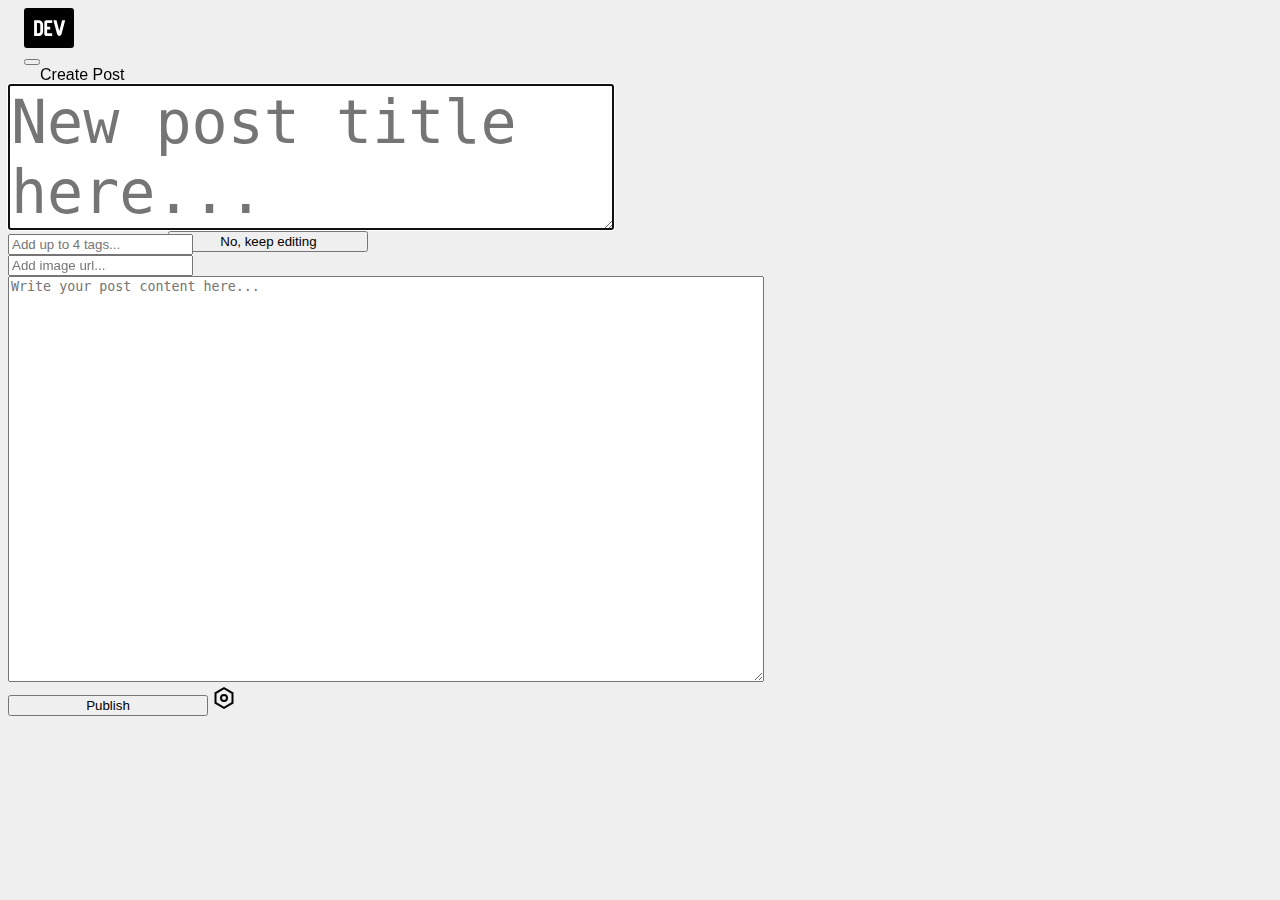
<file: pages/create.html>
<!DOCTYPE html>
<html lang="en">

<head>
    <!-- Required meta tags -->
    <meta charset="utf-8">
    <meta name="viewport" content="width=device-width, initial-scale=1">
    <link rel="shortcut icon" type="image/x-icon"
        href="https://res.cloudinary.com/practicaldev/image/fetch/s--E8ak4Hr1--/c_limit,f_auto,fl_progressive,q_auto,w_32/https://dev-to.s3.us-east-2.amazonaws.com/favicon.ico" />

    <!-- Bootstrap CSS -->
    <link href="https://cdn.jsdelivr.net/npm/bootstrap@5.0.2/dist/css/bootstrap.min.css" rel="stylesheet"
        integrity="sha384-EVSTQN3/azprG1Anm3QDgpJLIm9Nao0Yz1ztcQTwFspd3yD65VohhpuuCOmLASjC" crossorigin="anonymous">
    <link rel="stylesheet" href="../css/styles.css">
    <title>New Post - DEV Community 👩‍💻👨‍💻</title>
</head>

<body>
    <header>
        <div class="container-fluid">
            <nav class="navbar navbar-expand-lg navbar_bar">
                <div class="container container_bar">
                    <a class="navbar-logo" href="../index.html">
                        <svg width="50" height="40" viewBox="0 0 50 40" fill="#fff" xmlns="http://www.w3.org/2000/svg">
                            <rect width="50" height="40" rx="3" style="fill: #000;"></rect>
                            <path
                                d="M19.099 23.508c0 1.31-.423 2.388-1.27 3.234-.838.839-1.942 1.258-3.312 1.258h-4.403V12.277h4.492c1.31 0 2.385.423 3.224 1.27.846.838 1.269 1.912 1.269 3.223v6.738zm-2.808 0V16.77c0-.562-.187-.981-.562-1.258-.374-.285-.748-.427-1.122-.427h-1.685v10.107h1.684c.375 0 .75-.138 1.123-.415.375-.285.562-.708.562-1.27zM28.185 28h-5.896c-.562 0-1.03-.187-1.404-.561-.375-.375-.562-.843-.562-1.404V14.243c0-.562.187-1.03.562-1.404.374-.375.842-.562 1.404-.562h5.896v2.808H23.13v3.65h3.088v2.808h-3.088v3.65h5.054V28zm7.12 0c-.936 0-1.684-.655-2.246-1.965l-3.65-13.758h3.089l2.807 10.804 2.808-10.804H41.2l-3.65 13.758C36.99 27.345 36.241 28 35.305 28z"
                                style="fill: var(--base-inverted);"></path>
                        </svg>
                    </a>
                    <button class="navbar-toggler" type="button" data-bs-toggle="collapse"
                        data-bs-target="#navbarSupportedContent" aria-controls="navbarSupportedContent"
                        aria-expanded="false" aria-label="Toggle navigation">
                        <span class="navbar-toggler-icon"></span>
                    </button>
                    <form class="d-flex d-flex_bar">
                        <span>Create Post</span>

                    </form>
                    <div class="collapse navbar-collapse" id="navbarSupportedContent">
                        <ul class="navbar-nav mb-2 mb-lg-0 navbar-nav_bar">
                            <li class="nav-item">
                                <a href="#" class="edit">Edit</a>
                            </li>
                            <li class="nav-item">

                            </li>
                            <li class="nav-item">

                            </li>
                            <li class="nav-item dropdown">
                                <!-- Button trigger modal -->
                                <button type="button" class="btn btn-close" data-bs-toggle="modal" data-bs-target="#exampleModal">
                                    
                                </button>
                                
                                <!-- Modal -->
                                <div class="modal fade" id="exampleModal" tabindex="-1" aria-labelledby="exampleModalLabel" aria-hidden="true">
                                    <div class="modal-dialog">
                                    <div class="modal-content">
                                        <div class="modal-header">
                                        <h5 class="modal-title" id="exampleModalLabel">You have unsaved changes</h5>
                                        <button type="button" class="btn-close" data-bs-dismiss="modal" aria-label="Close"></button>
                                        </div>
                                        <div class="modal-body">
                                            You've made changes to your post. Do you want to navigate to leave this page?
                                        </div>
                                        <div class="modal-footer">
                                            <a class="btn btn-danger" href="../index.html" role="button">Yes, leave the page</a>
                                            <button type="button" class="btn btn-secondary" data-bs-dismiss="modal">No, keep editing</button>
                                        </div>
                                    </div>
                                    </div>
                                </div>
                                
                            </li>
                        </ul>
                    </div>
                </div>
            </nav>
        </div>
    </header>

    <main>
        <div class="row d-flex justify-content-center">
            <div class="center-section col-lg-8 col-md-10 bg-white rounded-3 flex-wrap">
                <textarea class="title border-white" type="text" id="title" placeholder="New post title here..." aria-label="Post Title" autofocus="" style="min-width: 20px; max-width:600px;  min-height: 120px;"></textarea>
                <div class="d-flex">
                    <input aria-label="Post Tags" id="tags" type="text" class="border-white mt-2" placeholder="Add up to 4 tags..." pattern="[0-9A-Za-z, ]+">
                </div>
                <div>
                    <input class="border-white mt-3" type="text" id="url" placeholder="Add image url...">
                </div>
                <textarea aria-label="Post Content" name="body_markdown" placeholder="Write your post content here..." class="border-white fs-l h-100 mt-3 " id="body" style="min-width: 750px; min-height: 400px; max-height: 400px;"></textarea>
            </div>
            <div class='d-flex w-100 justify-content-center mt-4'>
                <button type="button" class="btn btn-primary" id="createPost">Publish</button>
                <a href="#" class="align-self-center" ><svg width="24" height="24" viewBox="0 0 24 24" xmlns="http://www.w3.org/2000/svg" role="img" aria-labelledby="75abcb76478519ca4eb9"><title id="75abcb76478519ca4eb9">Post options</title><path d="M12 1l9.5 5.5v11L12 23l-9.5-5.5v-11L12 1zm0 2.311L4.5 7.653v8.694l7.5 4.342 7.5-4.342V7.653L12 3.311zM12 16a4 4 0 110-8 4 4 0 010 8zm0-2a2 2 0 100-4 2 2 0 000 4z"></path></svg></a>
            </div>
        </div>

    </main>

    <script src="https://cdn.jsdelivr.net/npm/bootstrap@5.0.2/dist/js/bootstrap.bundle.min.js"
        integrity="sha384-MrcW6ZMFYlzcLA8Nl+NtUVF0sA7MsXsP1UyJoMp4YLEuNSfAP+JcXn/tWtIaxVXM"
        crossorigin="anonymous"></script>
    <script src="https://code.jquery.com/jquery-3.6.0.min.js"></script>
    <script src="../js/rafa.js"></script>
</body>

</html>
</file>
<file: css/styles.css>
/*LeftSide Bar*/
header {
  height: 56px;
}

body {
  background-color: #efefef;
}

.crayons-iconR {
  visibility: hidden;
}

.c-fluid {
  height: 56px;
  background-color: #fff;
  position: fixed;
  z-index: 100;
  top: 0;
}

.navbar_bar {
  padding: 0;
  margin: 0;
  height: 56px;
}

.container_bar {
  max-height: 56px;
  padding: 0 1rem;
}

.d-flex_bar {
  width: 420px;
  max-width: 420px;
  margin: 0 1rem;
  position: relative;
  -webkit-box-align: center;
      -ms-flex-align: center;
          align-items: center;
}

.form-control_bar {
  width: 100%;
  padding: .4375rem .5rem;
}

.button-container {
  position: absolute;
  display: -webkit-box;
  display: -ms-flexbox;
  display: flex;
  -webkit-box-pack: center;
      -ms-flex-pack: center;
          justify-content: center;
  -webkit-box-align: center;
      -ms-flex-align: center;
          align-items: center;
  width: 30px;
  height: 30px;
  border-radius: 50%;
  border: transparent;
  left: 90%;
}

.button-container:hover {
  background-color: #e3e3e4;
}

.button-container .icon-container {
  width: 25px;
  height: 25px;
  display: -webkit-box;
  display: -ms-flexbox;
  display: flex;
  -webkit-box-align: center;
      -ms-flex-align: center;
          align-items: center;
  -webkit-box-pack: center;
      -ms-flex-pack: center;
          justify-content: center;
}

.button-container .icon-container .search-icon {
  color: black;
}

.btn-sucess {
  position: absolute;
  border-radius: 50%;
  margin: .25rem;
  padding: .25rem;
  border: transparent;
  left: 87%;
}

.btn-sucess:hover {
  background-color: whitesmoke;
}

.navbar-nav_bar {
  margin-left: auto;
  -webkit-box-align: center;
      -ms-flex-align: center;
          align-items: center;
}

.create_post {
  background: #3b49df;
  padding: 0.5rem 1rem;
  border: transparent;
  border-radius: .375rem;
  margin-right: 0.5rem;
  font-size: 1rem;
  color: #f9f9f9;
  line-height: 1.5rem;
  font-weight: 500;
  cursor: pointer;
}

.create_post:hover {
  background: #323ebe;
  color: #fff;
}

.action {
  border-radius: 50%;
  margin: .25rem;
  padding: .25rem;
  border: transparent;
}

.action:hover {
  background-color: whitesmoke;
}

.indicator {
  position: absolute;
  color: #FA383E;
  font-weight: 750;
  top: 15%;
}

.avatar_image {
  width: 32px;
  height: 32px;
  border-radius: 50%;
}

.avatar_image:hover {
  border: 2px solid whitesmoke;
}

main {
  margin-top: 20px;
}

.navbar-logo {
  display: -webkit-box;
  display: -ms-flexbox;
  display: flex;
  -webkit-box-orient: horizontal;
  -webkit-box-direction: normal;
      -ms-flex-direction: row;
          flex-direction: row;
  -webkit-box-pack: justify;
      -ms-flex-pack: justify;
          justify-content: space-between;
}

@media (min-width: 100px) and (max-width: 900px) {
  .container_bar {
    display: -webkit-box;
    display: -ms-flexbox;
    display: flex;
    -ms-flex-wrap: wrap;
        flex-wrap: wrap;
    padding-top: 0px;
    padding-left: 10px;
  }
  .container_bar .crayons-iconR {
    visibility: visible;
  }
  .container_bar .navbar-logo .svg {
    padding-top: 0px;
    padding-left: 20px;
    width: 20px;
    height: 40px;
  }
  .container_bar .navbar-logo .svgResp {
    padding-top: 10px;
  }
  .container_bar .btn-outline-success {
    padding-top: 5px;
  }
  .navbar-toggler {
    visibility: hidden;
    margin-right: 0%;
    position: absolute;
    left: 60px;
  }
  .navbar-toggler .navbar-toggler-icon {
    margin-right: 0%;
  }
  .d-flex_bar {
    position: absolute;
    left: 290px;
    width: 5px;
  }
  .d-flex_bar .form-control_bar {
    visibility: hidden;
  }
  .d-flex_bar .crayons-iconR2 {
    width: 20px;
    height: 20px;
  }
  #navbarSupportedContent {
    position: absolute;
    left: 160px;
    width: 50px;
  }
  #navbarSupportedContent .crayons-iconR3 {
    width: 10px;
    height: 10px;
  }
}

.banner {
  background: #323DA3;
  border-radius: 5px;
  padding: 3rem;
  color: white;
  margin-bottom: 40px;
}

.closebutton {
  position: absolute;
  top: 12%;
  right: 5.5%;
  color: white;
  background: transparent;
  border: 0px;
  font-size: 45px;
  cursor: pointer;
  text-align: right;
  padding: 0px;
  z-index: 1;
}

.campaign_banner {
  width: 100%;
  display: -webkit-box;
  display: -ms-flexbox;
  display: flex;
  -webkit-box-orient: vertical;
  -webkit-box-direction: normal;
      -ms-flex-direction: column;
          flex-direction: column;
  -webkit-box-align: center;
      -ms-flex-align: center;
          align-items: center;
  text-align: center;
}

.campaign_banner h2 {
  font-size: 32px;
  margin: 10px 0px 1px;
  font-weight: 500;
  padding-left: 20px;
  padding-right: 20px;
}

.campaign_banner a {
  background: #f9f9f9;
  text-decoration: none;
  padding: 12px 25px;
  border-radius: 3px;
  display: inline-block;
  max-width: 80%;
  margin-top: 20px;
  margin-bottom: 20px;
}

.campaign_banner a h3 {
  color: #0D122B;
  font-size: 39.78px;
  font-weight: bold;
}

@media (min-width: 320px) and (max-width: 650px) {
  #js-hero-banner__x {
    position: absolute;
    top: 17%;
    right: 3%;
    color: white;
    background: transparent;
    border: 0px;
    font-size: 45px;
    cursor: pointer;
    text-align: right;
    padding: 0px;
    z-index: 1;
  }
  .campaign_banner h2 {
    font-size: 27px;
    margin: 10px 0px 1px;
    font-weight: 500;
  }
  .campaign_banner a {
    background: #f9f9f9;
    text-decoration: none;
    padding: 12px 25px;
    border-radius: 3px;
    display: inline-block;
    max-width: 80%;
    margin: 20px auto 20px;
  }
  .campaign_banner a h3 {
    color: #0D122B;
    font-size: 21px;
    font-weight: bold;
  }
}

@media (min-width: 992px) and (max-width: 1200px) {
  .row .closebutton {
    position: absolute;
    top: 12%;
    right: 10%;
    color: white;
    background: transparent;
    border: 0px;
    font-size: 45px;
    cursor: pointer;
    text-align: right;
    padding: 0px;
    z-index: 1;
  }
}

@media (min-width: 1200px) and (max-width: 1600px) {
  .row .closebutton {
    position: absolute;
    top: 12%;
    right: 10%;
    color: white;
    background: transparent;
    border: 0px;
    font-size: 45px;
    cursor: pointer;
    text-align: right;
    padding: 0px;
    z-index: 1;
  }
}

@media (min-width: 1600px) {
  .row .closebutton {
    position: absolute;
    top: 8%;
    right: 10%;
    color: white;
    background: transparent;
    border: 0px;
    font-size: 45px;
    cursor: pointer;
    text-align: right;
    padding: 0px;
    z-index: 1;
  }
}

body {
  background-color: #EFEFEF;
}

.card {
  display: -webkit-box;
  display: -ms-flexbox;
  display: flex;
  width: 240px;
  -ms-flex-wrap: wrap;
      flex-wrap: wrap;
  margin-left: 30px;
}

.card .card-body {
  padding-left: 20px;
}

.card .card-body .card-title {
  font-weight: bold;
  line-height: 1.4;
  text-decoration: none;
  word-spacing: 1px;
  font-size: 18px;
  padding-bottom: 5px;
}

.card .card-body .card-title .LBIntroLink {
  color: #3b49df;
  text-decoration: none;
}

.card .card-body .card-title .LBIntroLink:hover {
  cursor: pointer;
}

.card .card-body .card-text {
  word-spacing: 1px;
  font-size: 16px;
  color: #5C5757;
}

.card .card-body .btn-primary {
  height: 40px;
  width: 200px;
  font-weight: 600;
  margin: 5px;
  background-color: #3b49df;
  border: #3b49df;
}

.card .card-body .btn-primary:hover {
  background-color: #2c38c0;
}

.card .card-body .btn-light {
  height: 40px;
  width: 200px;
  font-weight: 600;
  margin: 5px;
  color: #3b49df;
  background-color: white;
  border: white;
}

.card .card-body .btn-light:hover {
  background-color: #f1efef;
}

.LBcontIntro {
  width: 240px;
  padding-top: 10px;
  margin-left: 15px;
}

.LBcontIntro .nav-item {
  display: -webkit-box;
  display: -ms-flexbox;
  display: flex;
  -webkit-box-orient: horizontal;
  -webkit-box-direction: normal;
      -ms-flex-direction: row;
          flex-direction: row;
  width: 240px;
}

.LBcontIntro .nav-item .nav-link {
  padding-right: 5px;
}

.LBcontIntro .nav-item .tagName {
  padding-top: 10px;
  color: black;
}

.LBcontIntro .nav-item:hover {
  border-radius: 5px;
  background-color: #e6e3e3;
}

.LBcontOther {
  padding-top: 20px;
  padding-bottom: 20px;
  margin-left: 15px;
}

.LBcontOther .LBOcont0 {
  font-weight: bold;
  font-size: 16px;
}

.LBcontOther .nav-item {
  display: -webkit-box;
  display: -ms-flexbox;
  display: flex;
  -webkit-box-orient: horizontal;
  -webkit-box-direction: normal;
      -ms-flex-direction: row;
          flex-direction: row;
  width: 240px;
}

.LBcontOther .nav-item .nav-link {
  padding-right: 5px;
}

.LBcontOther .nav-item .tagName {
  padding-top: 10px;
  color: black;
}

.LBcontOther .nav-item:hover {
  border-radius: 5px;
  background-color: #e6e3e3;
}

.LBcontRedS {
  margin-left: 15px;
  width: 180px;
}

.LBcontRedS .btn-group {
  fill: #7c7a7a;
}

.LBcontRedS .btn-group .btn:hover {
  fill: #504f4f;
  cursor: pointer;
}

.LBcontTags {
  margin-left: 15px;
  padding-top: 40px;
  padding-bottom: 20px;
}

.LBcontTags .contHeadTags {
  display: -webkit-box;
  display: -ms-flexbox;
  display: flex;
  -webkit-box-orient: horizontal;
  -webkit-box-direction: normal;
      -ms-flex-direction: row;
          flex-direction: row;
  -webkit-box-pack: justify;
      -ms-flex-pack: justify;
          justify-content: space-between;
  width: 240px;
  height: 320;
}

.LBcontTags .contHeadTags .LBheadTags {
  font-weight: bold;
  font-size: 16px;
  padding-bottom: 20px;
}

.LBcontTags .contHeadTags #tag-priority-link {
  fill: #7c7a7a;
}

.LBcontTags .list-group {
  width: 240px;
  height: 360px;
  overflow: scroll;
  overflow-x: hidden;
}

.LBcontTags .list-group .list-group-item {
  padding-left: 0%;
  border: white;
  display: -webkit-box;
  display: -ms-flexbox;
  display: flex;
  -webkit-box-orient: horizontal;
  -webkit-box-direction: normal;
      -ms-flex-direction: row;
          flex-direction: row;
  -webkit-box-pack: justify;
      -ms-flex-pack: justify;
          justify-content: space-between;
  background-color: #EFEFEF;
  padding-left: 10px;
  border-radius: 5px;
}

.LBcontTags .list-group .btn-primary {
  background-color: white;
  border: white solid 1px;
  width: 70px;
  height: 30px;
  padding-top: 3px;
  font-size: 14px;
  z-index: 200;
}

.LBcontTags .list-group .btn-primary:hover {
  background-color: red;
  border: #3b49df solid 1px;
}

.LBcontTags .list-group .list-group-item:hover {
  color: #3b49df;
  background-color: #e6e3e3;
}

.LBcontTags .list-group .list-group-item:hover .btn-primary {
  background-color: #3b49df;
  border: #3b49df solid 1px;
}

.LBcontTags .list-group .list-group-item:hover .btn-primary:hover {
  background-color: #2c38c0;
  border: #2c38c0 solid 1px;
}

.LBcontPub {
  margin-left: 15px;
  display: -webkit-box;
  display: -ms-flexbox;
  display: flex;
  -webkit-box-orient: vertical;
  -webkit-box-direction: normal;
      -ms-flex-direction: column;
          flex-direction: column;
  -webkit-box-pack: justify;
      -ms-flex-pack: justify;
          justify-content: space-between;
  padding-top: 30px;
  height: 300px;
  width: 240px;
}

.LBcontPub h4 {
  text-align: center;
  font-weight: bold;
  color: #3b49df;
  padding-bottom: 40px;
}

.LBcontPub .LBim1 {
  height: 180px;
  width: 230px;
}

.LBcontPub:hover {
  cursor: pointer;
}

@media (min-width: 320px) and (max-width: 752px) {
  /* CSS */
  #lsBar {
    display: none;
  }
}

#title {
  font-size: 60px;
  font-weight: 500;
}

.btn {
  width: 200px;
}

.edit {
  margin-right: 100px;
  border-bottom: 3px solid blue;
  color: black;
}

.card_g_ar {
  -webkit-box-align: center;
      -ms-flex-align: center;
          align-items: center;
  margin: 0 0 1rem 1rem;
  border-radius: 0.375rem;
  background: #f9f9f9;
  -webkit-box-shadow: 0 0 0 1px rgba(9, 9, 9, 0.05);
          box-shadow: 0 0 0 1px rgba(9, 9, 9, 0.05);
  color: #242424;
}

.card_g_ar .link_sub {
  color: #242424;
}

.card_g_ar .link_sub:hover {
  color: #3b49df;
}

.card_g_ar .image_ar {
  border-radius: 5px;
}

.card_g_ar h4 {
  font-size: 1rem;
  overflow-wrap: anywhere;
  font-weight: bold;
}

.card_g_ar small {
  font-size: 80%;
}

.card_g_ar a {
  color: #3b49df;
}

.card_g_ar h3 {
  font-size: 1.25rem;
  font-weight: 700;
  color: #242424;
}

.card_g_ar .card_header_ar {
  display: -webkit-box;
  display: -ms-flexbox;
  display: flex;
  -webkit-box-orient: horizontal;
  -webkit-box-direction: normal;
      -ms-flex-direction: row;
          flex-direction: row;
  -webkit-box-pack: justify;
      -ms-flex-pack: justify;
          justify-content: space-between;
  padding: 12px 16px;
  -webkit-box-align: center;
      -ms-flex-align: center;
          align-items: center;
  border-bottom: 1px solid #efefef;
}

.card_g_ar .card_header_ar .actions_ar {
  font-weight: 500;
  font-size: 0.875rem;
}

.card_link_ar {
  display: block;
  padding: 1rem;
  border-bottom: 1px solid #efefef;
  -webkit-box-sizing: border-box;
          box-sizing: border-box;
}

.card_link_ar:hover {
  background: white;
  color: #3b49df;
}

.card_link_ar .primer_ar {
  color: #242424;
}

.card_link_ar .primer_ar:hover {
  color: #3b49df;
}

#final_link {
  color: #242424;
  font-size: 0.875rem;
  font-weight: 500;
}

#final_link:hover {
  color: #3b49df;
}

div .card_link_ar {
  color: #242424;
}

.card_link_secon_ar {
  color: #717171;
  font-size: 0.875rem;
  padding-top: 0.25rem;
}

.indicator-ar {
  background-color: #3b49df;
  border-color: #3b49df;
  color: #fff;
  font-size: 0.75rem;
  padding: 0.25rem;
  border: 1px solid #d6d6d7;
  text-align: center;
  line-height: 1;
  border-radius: 0.375rem;
  display: inline-block;
}

@media (min-width: 320px) and (max-width: 1000px) {
  /* CSS */
  #asideR {
    display: none;
  }
}

.main__body .authentication__card {
  background-color: rgba(59, 73, 223, 0.1);
  border-radius: 5px;
  border: 1px solid rgba(9, 9, 9, 0.2);
  margin-bottom: 0.75rem;
  padding: 2rem;
  margin-left: 1rem;
}

.main__body .authentication__card .authentication__body {
  display: -webkit-box;
  display: -ms-flexbox;
  display: flex;
  -webkit-box-orient: vertical;
  -webkit-box-direction: normal;
      -ms-flex-direction: column;
          flex-direction: column;
  gap: 1.5rem;
}

.main__body .authentication__card .authentication__body .feed__container {
  display: -webkit-box;
  display: -ms-flexbox;
  display: flex;
  -webkit-box-align: center;
      -ms-flex-align: center;
          align-items: center;
}

.main__body .authentication__card .authentication__body .feed__container .feed__image-container {
  height: 80px;
  width: 80px;
  margin-right: 2rem;
}

.main__body .authentication__card .authentication__body .feed__container .feed__image-container .feed__image {
  border-radius: 10px;
  -webkit-transform: rotate(-10deg);
          transform: rotate(-10deg);
  height: auto;
  width: 100%;
}

.main__body .authentication__card .authentication__body .feed__container .feed__title h2 {
  font-size: 1.875rem;
}

.main__body .authentication__card .authentication__body .feed__container .feed__title h2 a {
  color: #3b49df;
}

.main__body .authentication__card .authentication__body .feed__container .feed__title p {
  color: #575757;
  font-size: 1.15rem;
}

.main__body .authentication__card .authentication__body .feed__actions {
  display: -webkit-box;
  display: -ms-flexbox;
  display: flex;
  -webkit-box-orient: vertical;
  -webkit-box-direction: normal;
      -ms-flex-direction: column;
          flex-direction: column;
  -webkit-box-align: center;
      -ms-flex-align: center;
          align-items: center;
  gap: 1rem;
}

.main__body .authentication__card .authentication__body .feed__actions .btn {
  display: inline-block;
  padding: 0.5rem 1rem;
  color: #fff;
  border-radius: 5px;
  font-weight: 500;
}

.main__body .authentication__card .authentication__body .feed__actions .btn-blue {
  background-color: #3b49df;
}

.main__body .authentication__card .authentication__body .feed__actions .btn-transparent {
  background-color: transparent;
  color: #3b49df;
}

.main__body .card {
  width: auto;
  margin-left: 15px;
}

.main__body .card .card-body .btn-light {
  background-color: #e6e3e3;
  width: auto;
  color: #575757;
  font-weight: 400;
}

.main__body .headFilter:hover {
  background: #e6e3e3;
}

.main__body .headFilterByTime:hover {
  background: #e6e3e3;
}

.main__body .headSelected {
  font-weight: bolder;
}

.main__body .topLinked {
  visibility: hidden;
}

* {
  text-decoration: none;
  list-style: none;
}

* ul {
  padding: 0;
}

* a {
  text-decoration: none;
}

* .barra {
  display: none;
  visibility: hidden;
}

body {
  font-family: -apple-system, BlinkMacSystemFont, 'Segoe UI', Roboto, Oxygen, Ubuntu, Cantarell, 'Open Sans', 'Helvetica Neue', sans-serif;
}

.avatar {
  width: 45px;
}

.avatar2 {
  border-radius: 50%;
  height: 40px;
  -o-object-fit: cover;
     object-fit: cover;
  -o-object-position: center;
     object-position: center;
  width: 35px;
}

.dates {
  font-size: 14px;
  font-weight: 300;
  margin: 0;
}

.names {
  font-size: 16px;
  font-weight: 400;
}

.titles {
  font-size: 22px;
}

.subcontent {
  font-size: 13px;
  font-weight: 250;
}

.driwwwle {
  width: 30%;
}

.pinkImage {
  width: 40%;
}

.numbers {
  color: gray;
  font-size: 15px;
  font-weight: 400;
}

.numbers2 {
  color: gray;
  font-size: 15px;
  font-weight: 400;
  padding: 0;
  margin: 0;
}

.left_icons {
  fill: #525050;
}

.txt-area {
  width: 80%;
}

.comment1 {
  width: 80%;
}

.columna {
  position: fixed;
  top: 20%;
  display: -webkit-box;
  display: -ms-flexbox;
  display: flex;
  -webkit-box-align: center;
      -ms-flex-align: center;
          align-items: center;
  -webkit-box-orient: vertical;
  -webkit-box-direction: normal;
      -ms-flex-direction: column;
          flex-direction: column;
}

.comment2 {
  width: 82%;
}

.lastSection {
  font-size: 20px;
  font-weight: bold;
}

.lastSectionTitle {
  font-size: 16px;
  font-weight: bold;
}

.lastSectionTitle a {
  color: black;
}

.lastSectionUser {
  font-size: 13px;
  font-weight: 200;
}

.names_r {
  font-size: 14px;
  font-weight: bold;
  color: black;
}

.btn-r {
  width: 100%;
  font-weight: 550;
}

.card_author {
  font-size: 12px;
  font-weight: 200;
  color: #444444;
  line-height: 12px;
}

.card_author .negrita {
  font-weight: 550;
  color: #868282;
}

.more_title {
  font-size: 14px;
  font-weight: 400;
  color: black;
}

.more_tags {
  font-size: 12px;
  font-weight: 300;
  color: gray;
}

.sideIzquierda {
  display: -webkit-box;
  display: -ms-flexbox;
  display: flex;
  -webkit-box-align: center;
      -ms-flex-align: center;
          align-items: center;
  -webkit-box-pack: center;
      -ms-flex-pack: center;
          justify-content: center;
}

@media (max-width: 750px) {
  .sideIzquierda {
    display: none;
    visibility: hidden;
    display: -webkit-box;
    display: -ms-flexbox;
    display: flex;
    -webkit-box-align: center;
        -ms-flex-align: center;
            align-items: center;
    -webkit-box-pack: center;
        -ms-flex-pack: center;
            justify-content: center;
  }
  .barra {
    display: block;
    visibility: visible;
    position: fixed;
    bottom: 0;
    width: 100%;
    height: 50px;
    background: #efefef;
    border-radius: 5px;
    z-index: 2000;
  }
}

body {
  background-color: #EFEFEF;
}

.headMenu {
  display: -webkit-box;
  display: -ms-flexbox;
  display: flex;
  -webkit-box-orient: horizontal;
  -webkit-box-direction: normal;
      -ms-flex-direction: row;
          flex-direction: row;
  -webkit-box-pack: justify;
      -ms-flex-pack: justify;
          justify-content: space-between;
  padding: 15px 140px 10px 140px;
}

.headMenu .txtNotif {
  font-size: 30px;
  font-weight: bold;
  color: black;
}

.headMenu .txtSet {
  font-size: 16px;
  font-weight: 600;
  color: #585555;
  padding-top: 7px;
  padding-left: 17px;
  border-radius: 5px;
  height: 40px;
  width: 95px;
}

.headMenu .txtSet:hover {
  background-color: #e6e3e3;
  color: black;
}

#contMenu {
  background-color: #EFEFEF;
  padding: 15px 200px 10px 140px;
  min-height: 100vh;
  height: 100%;
}

#contMenu .list-group-item {
  width: 240px;
  border: none;
  background-color: #EFEFEF;
  color: black;
}

#contMenu .list-group-item .active {
  background-color: white;
  color: black;
  font-weight: bolder;
  border: none;
}

#contMenu .active {
  background-color: white;
  color: black;
  font-weight: bolder;
  border: none;
}

#contMenu .list-group-item:hover {
  background-color: #e6e3e3;
}

#contMenu .tab-pane {
  background-color: #EFEFEF;
}

#contMenu .tab-pane .card {
  margin-left: 10px;
  background-color: #EFEFEF;
  border-radius: 10px;
  border: #ecebeb 1px solid;
}

#contMenu .tab-pane .card .card-body {
  width: 730px;
  height: 350px;
  background-color: white;
  border-radius: 10px;
  border: #d6d3d3 1px solid;
  margin-bottom: 10px;
}

#contMenu .tab-pane .card .card-body .crayons-avatar__image {
  margin-left: 280px;
  margin-top: 30px;
  border-radius: 100px;
  border: #d8d7d7 1px solid;
}

#contMenu .tab-pane .card .card-body .card-text {
  padding: 20px 50px 20px 50px;
  text-align: center;
  font-weight: lighter;
  font-size: 18px;
  color: black;
}

#contMenu .tab-pane .card .card-body .card-link {
  padding-left: 200px;
  color: #6b6969;
  font-weight: lighter;
}

#contMenu .tab-pane .card .card-body .card-link .setLink {
  text-decoration: none;
  color: #3b49df;
}

#contMenu #list-home {
  width: 730px;
  height: 350px;
}

main {
  margin-bottom: 20px;
}

.container-footer {
  background: #d6d6d7;
  color: #575757;
  padding: 3rem;
  position: relative;
  font-size: .875rem;
  text-align: center;
  bottom: 0;
}

.link-footer {
  color: #090909;
  line-height: 1.25;
  font-size: .875rem;
  font-weight: 700;
  overflow-wrap: anywhere;
  word-break: break-word;
  -webkit-box-sizing: border-box;
          box-sizing: border-box;
}

.link-footer:hover {
  color: #3B49DF;
}

#p_footer {
  margin: 0;
  padding: 0;
}

.notificationFooter {
  position: relative;
}
</file>
